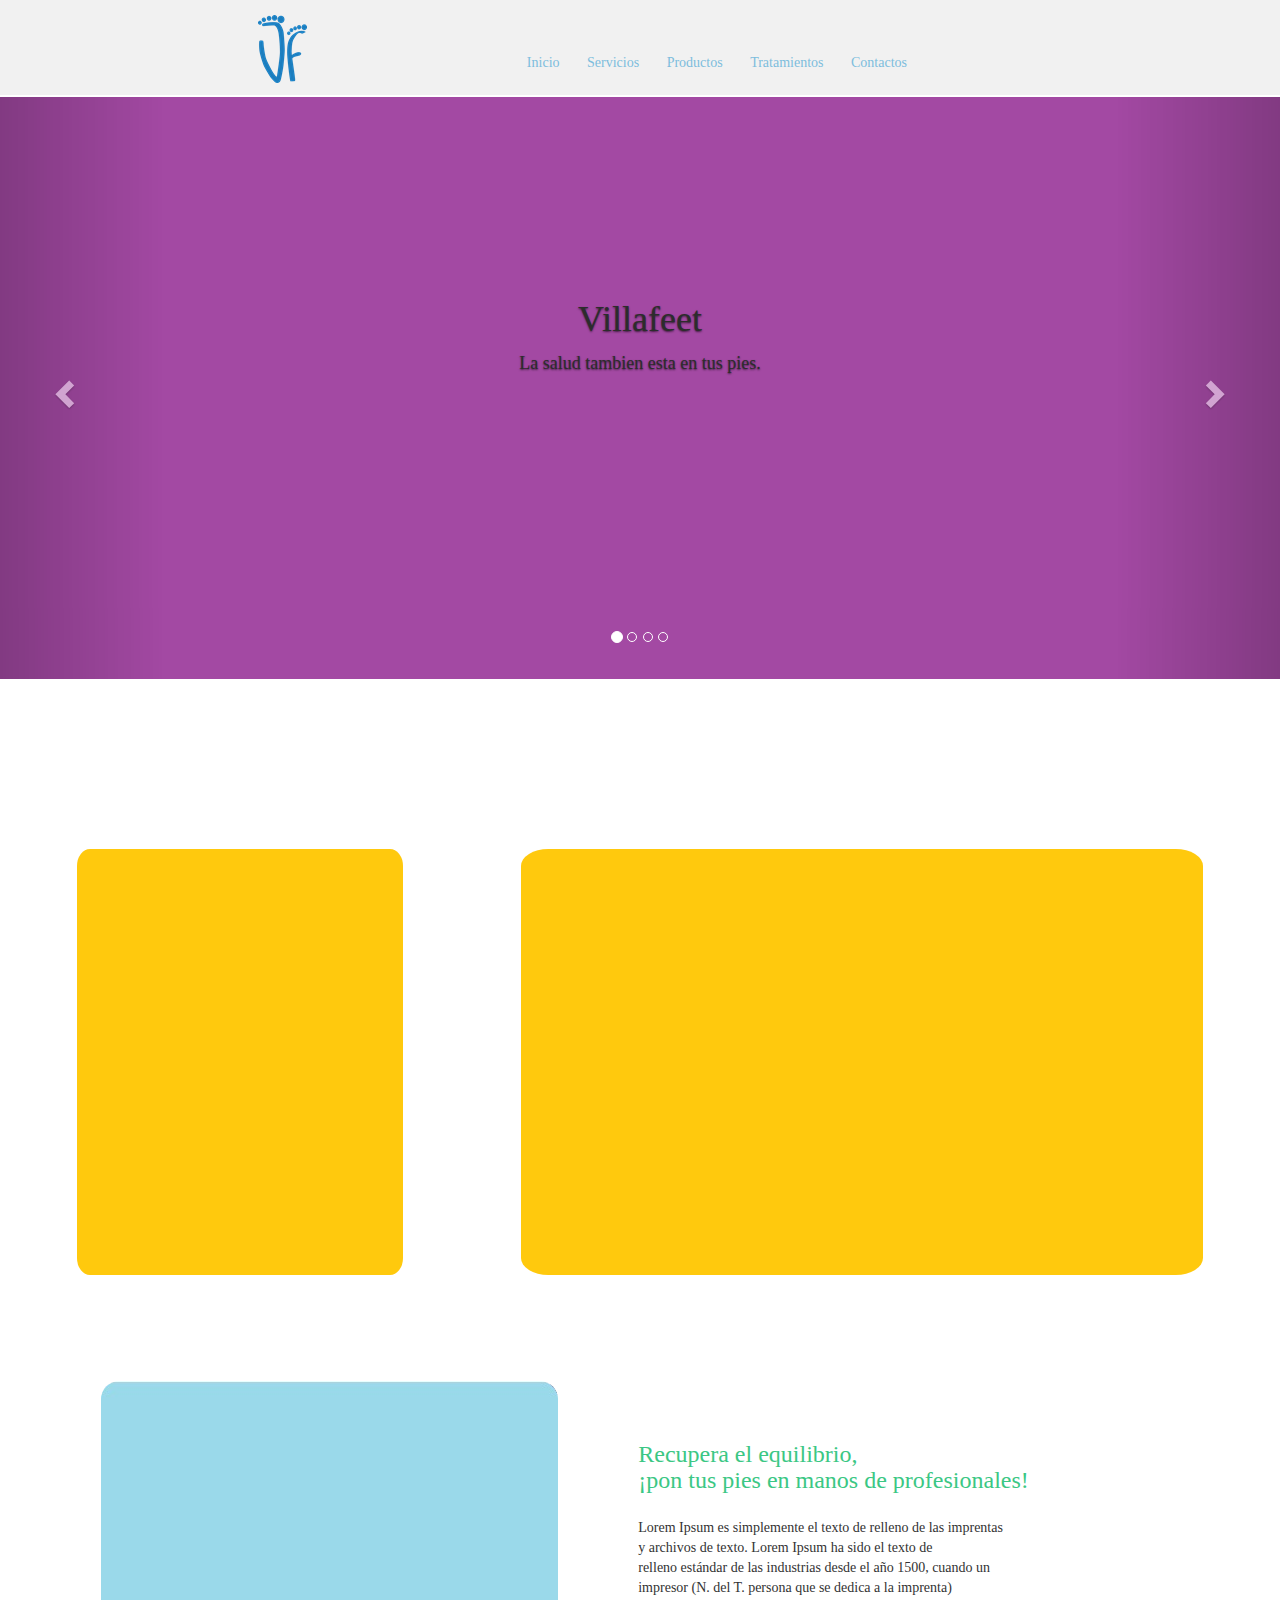
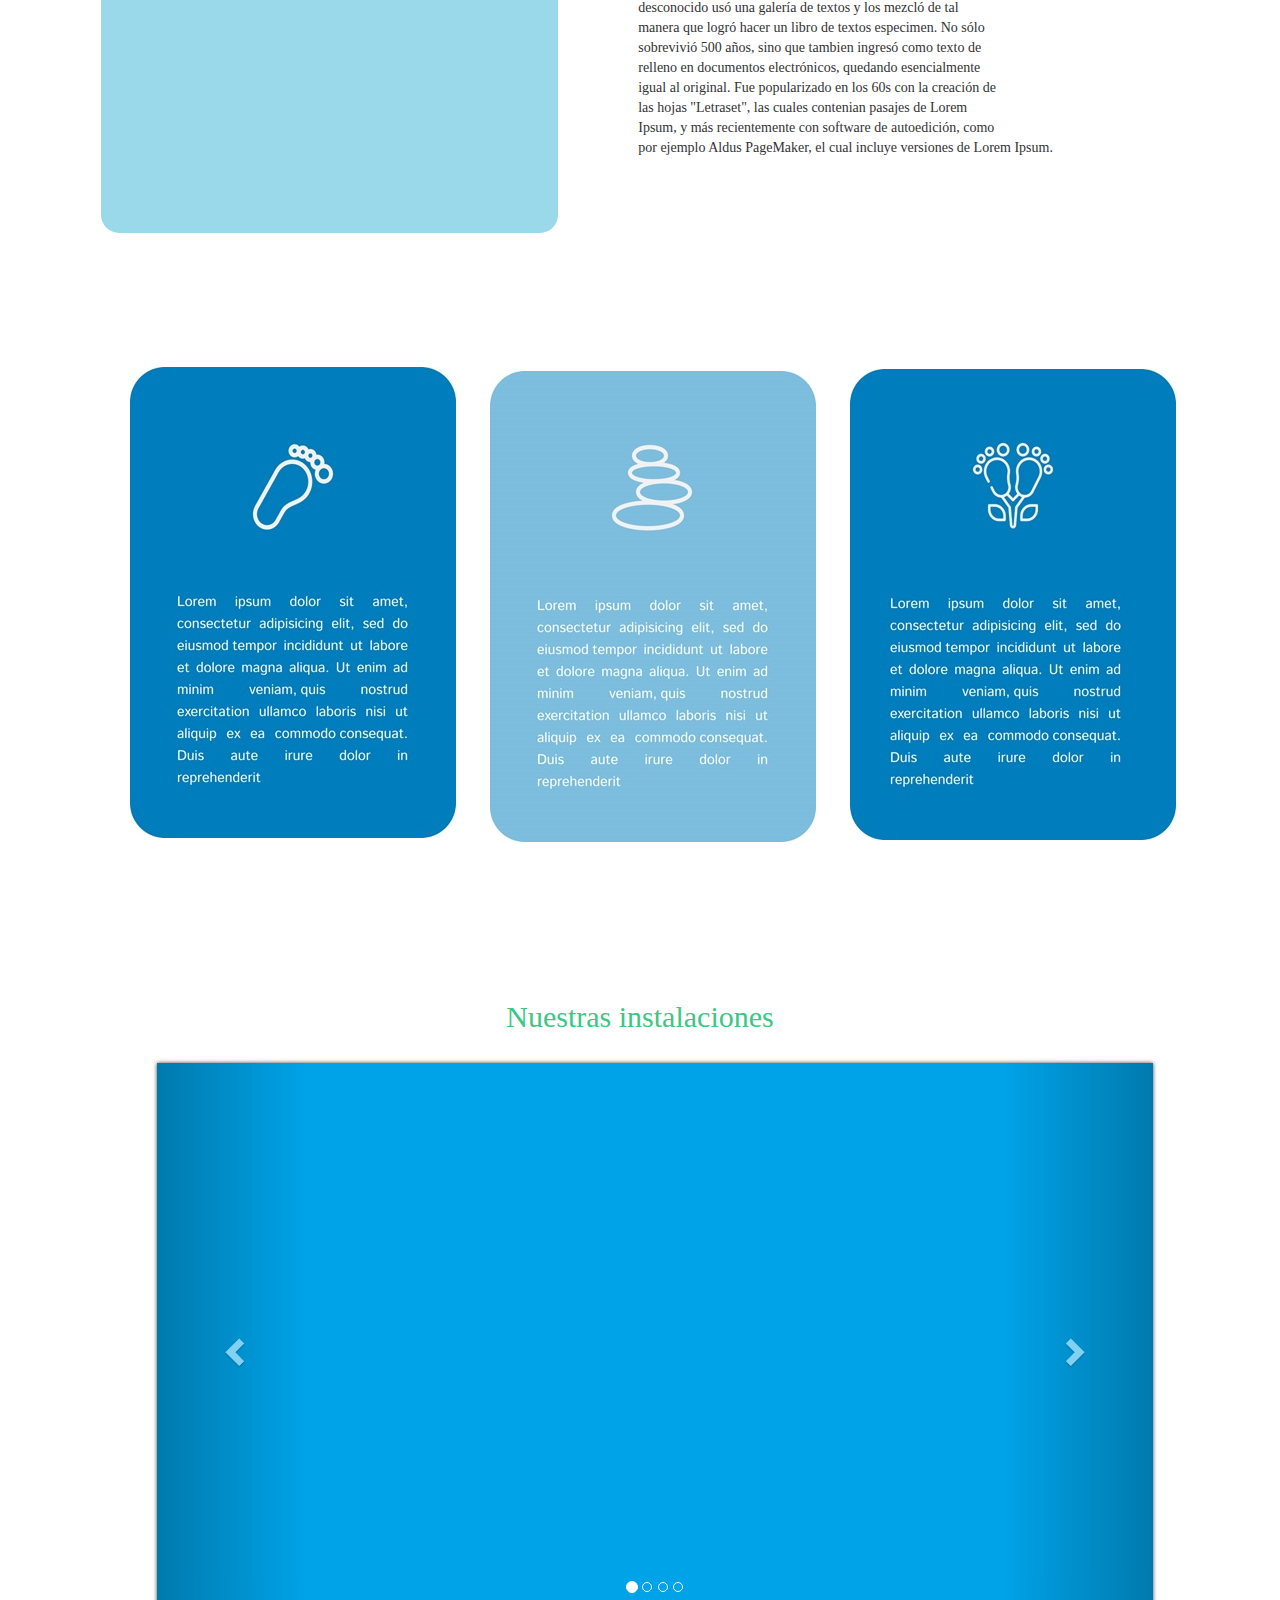
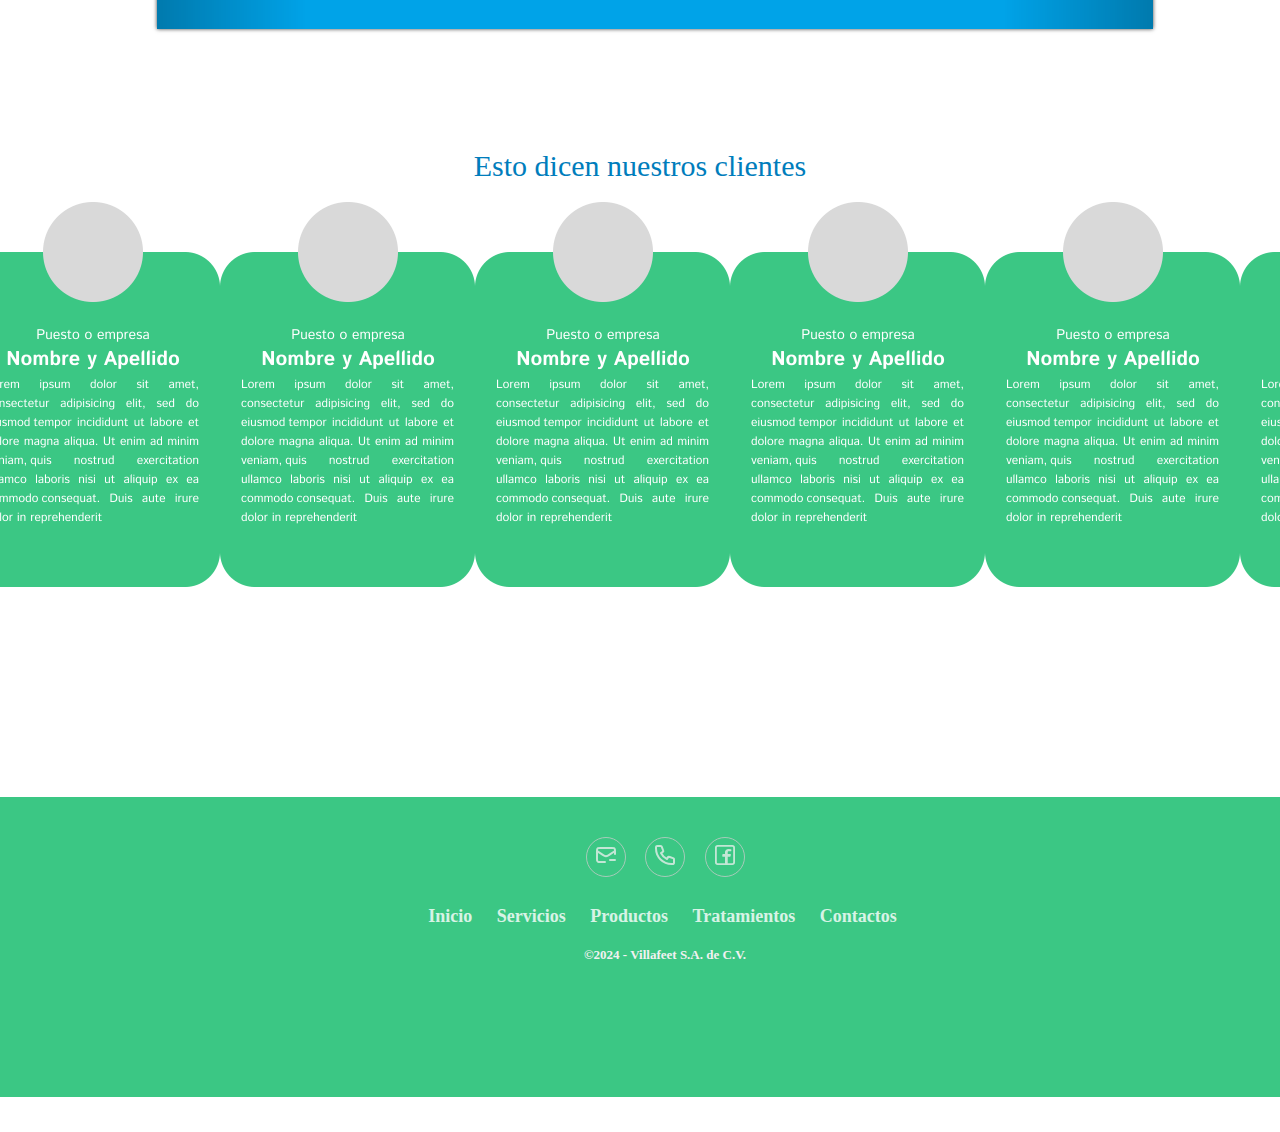
<file: index.html>
<!DOCTYPE html>
<html>
<head>
  <title>Villafeet</title>
  <meta charset="utf-8">
  <meta name="viewport" content="width=device-width, initial-scale=1">
  <link rel="stylesheet" href="https://maxcdn.bootstrapcdn.com/bootstrap/3.3.7/css/bootstrap.min.css">
  <link rel="stylesheet" type="text/css" href="css/inicio.css">
  <link rel="stylesheet" type="text/css" href="css/carrusel2.css">
  <link rel="stylesheet" type="text/css" href="css/criticas.css">
  <link rel="stylesheet" type="text/css" href="css/fot.css">

  <script src="https://ajax.googleapis.com/ajax/libs/jquery/3.1.1/jquery.min.js"></script>
  <script src="https://maxcdn.bootstrapcdn.com/bootstrap/3.3.7/js/bootstrap.min.js"></script>
</head>
<body>
    <header>
      <nav>
      	<img src="imagenes/logo-mono1.png">
        <ul>
            <li><a href="index.html">Inicio</a></li>
            <li><a href="servicios.html">Servicios</a></li>
            <li><a href="productos.html">Productos</a></li>
            <li><a href="tratamientos.html">Tratamientos</a></li>
            <li><a href="contacto.html">Contactos</a></li>
        </ul>
    </nav>
    </header>

<div class="container">
  <br>
  <div id="theCarousel" class="carousel slide" data-ride="carousel">
    <!-- Indicadores -->
    <ol class="carousel-indicators">
      <li data-target="#theCarousel" data-slide-to="0" class="active"></li>
      <li data-target="#theCarousel" data-slide-to="1"></li>
      <li data-target="#theCarousel" data-slide-to="2"></li>
      <li data-target="#theCarousel" data-slide-to="3"></li>
      
    </ol>

    <div class="carousel-inner" role="listbox">
      <div class="item active">
        <img src="imagenes/foto1prueba.jpg" alt="Ilustracion"> 
         <div class="carousel-caption d-none d-md-block">
    <b><h1>Villafeet</h1></b>
    <h4>La salud tambien esta en tus pies.</h4>
  </div>
      </div>

      <div class="item">
        <img src="imagenes/foto2prueba.jpg" alt="fotografia"> 
         <div class="carousel-caption d-none d-md-block">
    <b><h1> Villafeet</h1></b>
    <h4>ConLa salud tambien esta en tus pies.</h4>
  </div>
      </div>

     <div class="item">
        <img src="imagenes/foto3prueba.jpg" alt="pintura">
         <div class="carousel-caption d-none d-md-block">
    <b><h1>Villafeet</h1></b>
    <h4>La salud tambien esta en tus pies.</h4>
  </div>
      </div>
       <div class="item">
        <img src="imagenes/foto4prueba.jpg" alt="diseno"> 
         <div class="carousel-caption d-none d-md-block">
    <b><h1>Villafeet</h1></b>
    <h4>La salud tambien esta en tus pies.</h4>
  </div>
      </div>

    <a class="left carousel-control" href="#theCarousel" role="button" data-slide="prev">
      <span class="glyphicon glyphicon-chevron-left" aria-hidden="true"></span>
      <span class="sr-only">anterior</span>
    </a>
    <a class="right carousel-control" href="#theCarousel" role="button" data-slide="next">
      <span class="glyphicon glyphicon-chevron-right" aria-hidden="true"></span>
      <span class="sr-only">siguiente</span>
    </a>
  </div>
    
<!-- Aquí irían las dos imágenes -->
    <div id="dos-imagenes">
        <img src="imagenes/fotobase1.jpg" alt="Imagen 1">
        <img src="imagenes/fotobase2.jpg" alt="Imagen 2">
    </div>

    <!-- Aquí iría la imagen con el texto al lado -->
    <div id="imagen-y-texto">
        <img src="imagenes/fotobase3.jpg" alt="Imagen 3">
        <div>
            <b><h3>Recupera el equilibrio,<br>
            ¡pon tus pies en manos de profesionales!</h3></b>
            <p style= "text-align: justify"; >Lorem Ipsum es simplemente el texto de relleno de las imprentas <br>
            y archivos de texto. Lorem Ipsum ha sido el texto de <br>
            relleno estándar de las industrias desde el año 1500, cuando un <br>
            impresor (N. del T. persona que se dedica a la imprenta) <br>
        	desconocido usó una galería de textos y los mezcló de tal <br>
        	manera que logró hacer un libro de textos especimen. No sólo <br>
        	sobrevivió 500 años, sino que tambien ingresó como texto de <br>
        	relleno en documentos electrónicos, quedando esencialmente <br>
        	igual al original. Fue popularizado en los 60s con la creación de <br>
        	las hojas "Letraset", las cuales contenian pasajes de Lorem <br>
        	Ipsum, y más recientemente con software de autoedición, como <br>
    		por ejemplo Aldus PageMaker, el cual incluye versiones de Lorem Ipsum.</p>
        </div>
    </div>

    <!-- aqui iran tres tarjetas de informacion-->
    <div id="inform">
    	<img src="imagenes/tarjeta-uno.jpg" alt="tarjeta uno">
    </div>
    <div id="inform2">
    	<img src="imagenes/tarjeta-dos.jpg" alt="tarjeta uno">
    </div>
    <div id="inform3">
    	<img src="imagenes/tarjeta-tres.jpg" alt="tarjeta uno">
    </div>

    <!-- aqui ira otro carrusel de imagenes -->
    <div id="instalaciones">
    	<div>
    		<b><h2>Nuestras instalaciones</h2>
    	</div>
    </div>

  <section class="awSlider">
  <div  class="carousel slide" data-ride="carousel">
    <!-- Indicators -->
    <ol class="carousel-indicators">
      <li data-target=".carousel" data-slide-to="0" class="active"></li>
      <li data-target=".carousel" data-slide-to="1"></li>
      <li data-target=".carousel" data-slide-to="2"></li>
      <li data-target=".carousel" data-slide-to="3"></li>
    </ol>

    <!-- Wrapper for slides -->
    <div class="carousel-inner" role="listbox">
      <div class="item active">
        <img src="imagenes/foto1.jpg">
      </div>
      <div class="item">
        <img src="imagenes/foto2.jpg">
      </div>
      <div class="item">
        <img src="imagenes/foto3.jpg">
      </div>
      <div class="item">
        <img src="imagenes/foto4.jpg">
      </div>
    </div>

    <!-- Controls -->
    <a class="left carousel-control" href=".carousel" role="button" data-slide="prev">
      <span class="glyphicon glyphicon-chevron-left" aria-hidden="true"></span>
      <span class="sr-only">Geri</span>
    </a>
    <a class="right carousel-control" href=".carousel" role="button" data-slide="next">
      <span class="glyphicon glyphicon-chevron-right" aria-hidden="true"></span>
      <span class="sr-only">İleri</span>
    </a>
  </div>
</section>

	<!-- aqui ira la seccion de opiniones -->

	<div id="opiniones">
		<div>
			<b><h2>Esto dicen nuestros clientes</h2></b>
		</div>
	</div>
		<section class="carousel">
		<div class="carousel-critica">
  			<img src="imagenes/caratula-uno.png" alt="Image 1">
  			<img src="imagenes/caratula-dos.png" alt="Image 2">
  			<img src="imagenes/caratula-tres.png" alt="Image 3">
  			<img src="imagenes/caratula-cuatro.png" alt="Image 4">
  			<img src="imagenes/caratula-cinco.png" alt="Image 5">
  			<img src="imagenes/caratula-seis.png" alt="Image 6">
  			<img src="imagenes/caratula-siete.png" alt="Image 7">
		</div>
		</section>

	<!-- aqui ira el foother -->
	<div class="footer-basic">
        <footer>
            <div class="social">
                <a href="mailto:Normacervantes1444@gmail.com" target="_blank"><img src="imagenes/mail.svg"></i></a>
                <a href="tel:3223653354" target="_blank"><img src="imagenes/phone.svg"></i></a>
                <a href="https://www.facebook.com/" target="_blank"><img src="imagenes/facebook.svg"></i></a>
            </div>

            <ul class="list-inline">
                    <li class="list-inline-item"><a href="home.html">Inicio</a></li>
                    <li class="list-inline-item"><a href="servicios.html">Servicios</a></li>
                    <li class="list-inline-item"><a href="productos.html">Productos</a></li>
                    <li class="list-inline-item"><a href="tratamientos.html">Tratamientos</a></li>
                    <li class="list-inline-item"><a href="contacto.html">Contactos</a></li>
            </ul>
            <p class="copyright">©2024 - Villafeet S.A. de C.V.</p>
        </footer>
    </div>
    <script src="https://cdnjs.cloudflare.com/ajax/libs/jquery/3.2.1/jquery.min.js"></script>
    <script src="https://cdnjs.cloudflare.com/ajax/libs/twitter-bootstrap/4.1.3/js/bootstrap.bundle.min.js"></script>
</body>
</html>
</file>
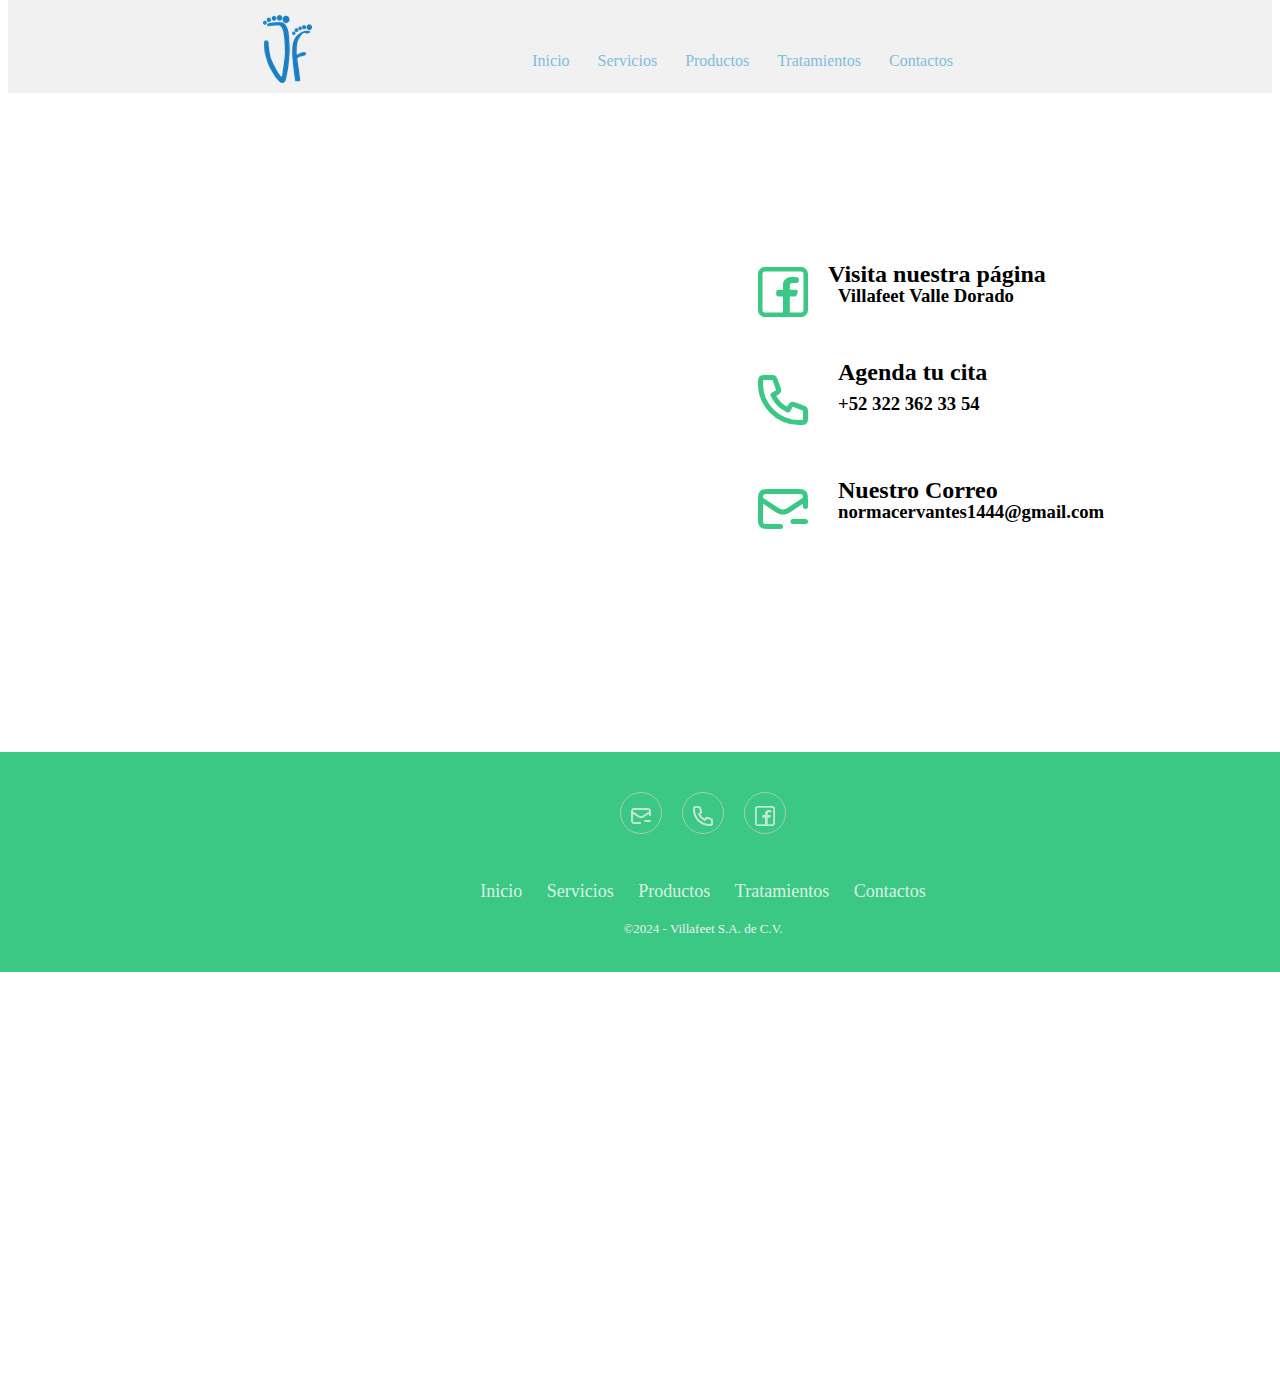
<file: contacto.html>
<!DOCTYPE html>
<html>
<head>
	<meta charset="utf-8">
	<meta name="viewport" content="width=device-width, initial-scale=1">
	<link rel="stylesheet" type="text/css" href="css/contac.css">
    <link rel="stylesheet" type="text/css" href="css/pie.css">
	<title>Contacto</title>
</head>
<body>
<header>
      <nav>
      	<img src="imagenes/logo-mono1.png">
        <ul>
            <li><a href="index.html">Inicio</a></li>
            <li><a href="servicios.html">Servicios</a></li>
            <li><a href="productos.html">Productos</a></li>
            <li><a href="tratamientos.html">Tratamientos</a></li>
            <li><a href="contacto.html">Contactos</a></li>
        </ul>
    </nav>
    </header>

    <!-- aqui ira el mapa de ubicacion-->

    <div id="mapa">
        <iframe src="https://www.google.com/maps/embed?pb=!1m14!1m8!1m3!1d14927.039045031728!2d-105.2698896!3d20.7199779!3m2!1i1024!2i768!4f13.1!3m3!1m2!1s0x8421475db53ba659%3A0xc1ff98dd20d29b0d!2sVilla%20Feet%20Consultorio%20Podol%C3%B3gico!5e0!3m2!1ses!2smx!4v1710901576175!5m2!1ses!2smx" width="600" height="450" style="border:0;" allowfullscreen="" loading="lazy" referrerpolicy="no-referrer-when-downgrade"></iframe>
    </div>

    <!-- aqui ira los demas contactos-->

    <div id="face">

        <img src="imagenes/facebookone.svg" alt="Facebook">
        <div>
            <b><h2>Visita nuestra página</h2></b><br>
            <h3>Villafeet Valle Dorado </h3>
        </div>
    </div>

    <div id="tele">
         <img src="imagenes/phoneone.svg" alt="Telefono">
         <div>
             <b><h2>Agenda tu cita</h2></b><br>
             <h3>+52 322 362 33 54</h3>
         </div>
    </div>

    <div id="cor">
        <img src="imagenes/mailone.svg" alt="Correo">
        <div>
            <b><h2>Nuestro Correo</h2></b><br>
            <h3>normacervantes1444@gmail.com</h3>
        </div>
    </div>

    <!-- aqui ira el foother -->
    <div class="footer-basic">
        <footer>
            <div class="social">
                <a href="mailto:Normacervantes1444@gmail.com" target="_blank"><img src="imagenes/mail.svg"></i></a>
                <a href="tel:3223653354" target="_blank"><img src="imagenes/phone.svg"></i></a>
                <a href="https://www.facebook.com/" target="_blank"><img src="imagenes/facebook.svg"></i></a>
            </div>
            <ul class="list-inline">
                    <li class="list-inline-item"><a href="home.html">Inicio</a></li>
                    <li class="list-inline-item"><a href="servicios.html">Servicios</a></li>
                    <li class="list-inline-item"><a href="productos.html">Productos</a></li>
                    <li class="list-inline-item"><a href="tratamientos.html">Tratamientos</a></li>
                    <li class="list-inline-item"><a href="contacto.html">Contactos</a></li>
            </ul>
            <p class="copyright">©2024 - Villafeet S.A. de C.V.</p>
        </footer>
    </div>
    <script src="https://cdnjs.cloudflare.com/ajax/libs/jquery/3.2.1/jquery.min.js"></script>
    <script src="https://cdnjs.cloudflare.com/ajax/libs/twitter-bootstrap/4.1.3/js/bootstrap.bundle.min.js"></script>
</body>
</html>
</file>
<file: css/inicio.css>
header {
        font-family:'Istok Web';
        background:#F1F1F1;
        height:50px;
        padding-top:50px;
        padding-bottom:45px;
        top:0;
        width:100%;
        text-align:right;
        object-position: left;
    }
    nav ul {
        list-style:none;
        display:inline;
        margin-right:24px;
        padding-right:325px;
    }
    nav li {
        list-style:none;
        display:inline;
        margin-right:24px;
        position: relative;
        top: -20px;
    }
    nav a{
        color:#7DBDDD;
        text-decoration:none;
    }
    nav img {
        left:-176px;
        top:-35px;
        position:relative;
    }
    #carrusel {
        text-align: center;
        padding: 50px;
        background-color: #f2f2f2;
    }
    #dos-imagenes, #imagen-y-texto {
        display: flex;
        justify-content: space-around;
        margin: 20px 0;
    }
    #imagen-y-texto img {
        margin-right: 20px;
    }
#theCarousel {
  position:relative;
  top: -18px;
  left: -110px;
  width:1360px;
  height:582px;
  font-family: 'Istok Web' ;
  }
#theCarousel h1{
    position: relative;
    text-align: center;
    color: #2C2C2C;
    top: -250px;
}
#theCarousel h4{
    position:relative;
    text-align: center;
    color: #2C2C2C;
    top: -245px;
}
#dos-imagenes {
    position: relative;
    display: flex;
    justify-content:space-evenly;
    margin: 20px 0;
    top: 150px;
}
#dos-imagenes img{
    border-radius:4%;
}

#imagen-y-texto h3 {
    position: relative;
    top: 276px;
    right:150px;
    margin-right: 20px;
    font-family: 'Istok Web' ;
    color:#3BC784;
}
#imagen-y-texto p{
    position: relative;
    top:290px;
    font-family: 'Istok Web';
    right:150px;
}
#imagen-y-texto img{
    position: relative;
    top:236px;
    left:24px;
    border-radius:4%;

}

#inform img{
    position: relative;
    top: 350px;
    left:170px;
}
#inform2 img{
    position: relative;
    top:-117px;
    left:530px;
}
#inform3 img{
    position: relative;
    top:-590px;
    left:890px;
}
#instalaciones {
    position: relative;
    top: -450px;
    text-align: center;
    color:#3BC784;

}
#clientes {
    position: relative;
    top:-360px;
    text-align: center;
    color: #007DBC;
}
#opiniones {
    position: relative;
    top:-360px;
    text-align: center;
    font-family: 'Istok Web';
    color: #007DBC;
}
.footer-basic {
    position: absolute;
    top: 3900px;
    object-position: center;
    width: 1410px;
    height:300px;
    object-position: left;
}
</file>
<file: css/carrusel2.css>
section.awSlider .carousel{
  display:table;
  z-index:2;
  -moz-box-shadow: 0 0 4px #444;
	-webkit-box-shadow: 0 0 4px #444;
  position: relative;
  top:-450px;
  left:15px;
}

section.awSlider{
  margin:30px auto;
  position:relative;
  display:table;
  -webkit-touch-callout: none;
  -webkit-user-select: none;
  -khtml-user-select: none;
  -moz-user-select: none;
  -ms-user-select: none;
  user-select: none;
}

section.awSlider:hover > img{
  -ms-transform: scale(1.2);
  -webkit-transform: scale(1.2);
  transform: scale(1.2);
  opacity:1;
}

section.awSlider img{
   pointer-events: none;
}

section.awSlider > img{
  position:absolute;
  top:30px;
  z-index:1;
  transition:all .3s;
  filter: blur(1.8vw);
  -webkit-filter: blur(2vw);
  -moz-filter: blur(2vw); 
  -o-filter: blur(2vw); 
  -ms-filter: blur(2vw);
  -ms-transform: scale(1.1);
  -webkit-transform: scale(1.1);
  transform: scale(1.1);
  opacity:.5;
}
</file>
<file: css/criticas.css>
.carousel-critica {
  		display: flex;
  		overflow: hidden;
  		width: 1440px;
  		height: 580px;
  		background: #D9D9D9, 50%;
  		position: relative;
  		top: -350px;
  		left:5px;
		}

		.carousel-critica img {
  		width: 255px;
  		height: 385px;
  		animation: carousel 14s infinite;
  		align-content: center;
		}

		@keyframes carousel {
  		0% { transform: translateX(0); }
  		14% { transform: translateX(0); }
  		17% { transform: translateX(-100%); }
  		31% { transform: translateX(-100%); }
  		34% { transform: translateX(-200%); }
  		48% { transform: translateX(-200%); }
  		51% { transform: translateX(-300%); }
  		65% { transform: translateX(-300%); }
  		68% { transform: translateX(-400%); }
  		82% { transform: translateX(-400%); }
  		85% { transform: translateX(-500%); }
  		100% { transform: translateX(-500%); }
		}
</file>
<file: css/fot.css>
.footer-basic {
  padding:40px 0;
  background-color:#3BC784;
  color:#FFF;
}

.footer-basic ul {
  padding:0;
  list-style:none;
  text-align:center;
  font-size:18px;
  line-height:1.6;
  margin-bottom:0;
}

.footer-basic li {
  padding:0 10px;
}

.footer-basic ul a {
  color:inherit;
  text-decoration:none;
  opacity:0.8;
}

.footer-basic ul a:hover {
  opacity:1;
}

.footer-basic .social {
  text-align:center;
  padding-bottom:25px;
}

.footer-basic .social > a {
  font-size:24px;
  width:40px;
  height:40px;
  line-height:40px;
  display:inline-block;
  text-align:center;
  border-radius:50%;
  border:1px solid #ccc;
  margin:0 8px;
  color:inherit;
  opacity:0.75;
}

.footer-basic .social > a:hover {
  opacity:0.9;
}

.footer-basic .copyright {
  margin-top:15px;
  text-align:center;
  font-size:13px;
  color:#F1F1F1;
  margin-bottom:0;
}
.footer-basic .social img{
  position: relative;
  top:-5px;
  color:#f1f1f1;
  width: 20px;
  height: 20px;
}
</file>
<file: css/contac.css>
header {
        font-family:'Istok Web';
        background:#F1F1F1;
        height:10px;
        padding-top:40px;
        padding-bottom:45px;
        width:100%;
        text-align:right;
        position: relative;
        top:-10px;
        font-style: small;
        object-position: center;
    }
    nav ul {
        list-style:none;
        display:inline;
        margin-right:-30px;
        padding-right:325px;
    }
    nav li {
        list-style:none;
        display:inline;
        margin-right:24px;
        position: relative;
        top: -40px;
    }
    nav a{
        color:#7DBDDD;
        text-decoration:none;
    }
    nav img {
        left:-176px;
        top:-23px;
        position:relative;
    }

#mapa {
    position: relative;
    top:80px;
    left:90px;
}
#face img{
    position: relative;
    top:-290px;
    left:750px;
    width:50px;
    height:50px;
}
#face h2{
    font-family:'Istok Web';
    position: relative;
    top: -370px;
    left:820px;
}
#face h3{
    font-family: 'Istok Web';
    position: relative;
    top:-430px;
    left:830px;
}
#tele img{
    position: relative;
    top:-380px;
    left: 750px;
    width:50px;
    height: 50px;
}
#tele h2{
    font-family: 'Istok Web';
    position: relative;
    top:-470px;
    left:830px;
}
#tele h3{
    font-family: 'Istok Web';
    position: relative;
    top: -520px;
    left: 830px;
}
#cor img{
    position: relative;
    top:-470px;
    left: 750px;
    width: 50px;
    height: 50px;
}
#cor h2{
    font-family: 'Istok Web';
    position: relative;
    top: -550px;
    left: 830px;
}
#cor h3{
    font-family: 'Istok Web';
    position: relative;
    top: -610px;
    left: 830px;
}
.footer-basic {
    font-family: 'Istok Web';
    position: absolute;
    top:-400px;
    object-position: center;
    width: 1410px;
    height:300px;
    object-position: left;
}
</file>
<file: css/pie.css>
.footer-basic {
  padding:40px 0;
  background-color:#3BC784;
  color:#FFF;
  height:140px;
  position: relative;
  right:10px;
}

.footer-basic ul {
  padding:0;
  list-style:none;
  text-align:center;
  font-size:18px;
  line-height:1.6;
  margin-bottom:0;
}

.footer-basic li {
  padding:0 10px;
  display:inline;
}

.footer-basic ul a {
  color:inherit;
  text-decoration:none;
  opacity:0.8;
}

.footer-basic ul a:hover {
  opacity:1;
}

.footer-basic .social {
  text-align:center;
  padding-bottom:25px;
}

.footer-basic .social > a {
  font-size:24px;
  width:40px;
  height:40px;
  line-height:40px;
  display:inline-block;
  text-align:center;
  border-radius:50%;
  border:1px solid #ccc;
  margin:0 8px;
  color:inherit;
  opacity:0.75;
}

.footer-basic .social > a:hover {
  opacity:0.9;
}

.footer-basic .copyright {
  margin-top:15px;
  text-align:center;
  font-size:13px;
  color:#F1F1F1;
  margin-bottom:0;
}
.footer-basic .social img{
  position: relative;
  top:5px;
  color:#f1f1f1;
  width: 20px;
  height: 20px;
}
</file>
